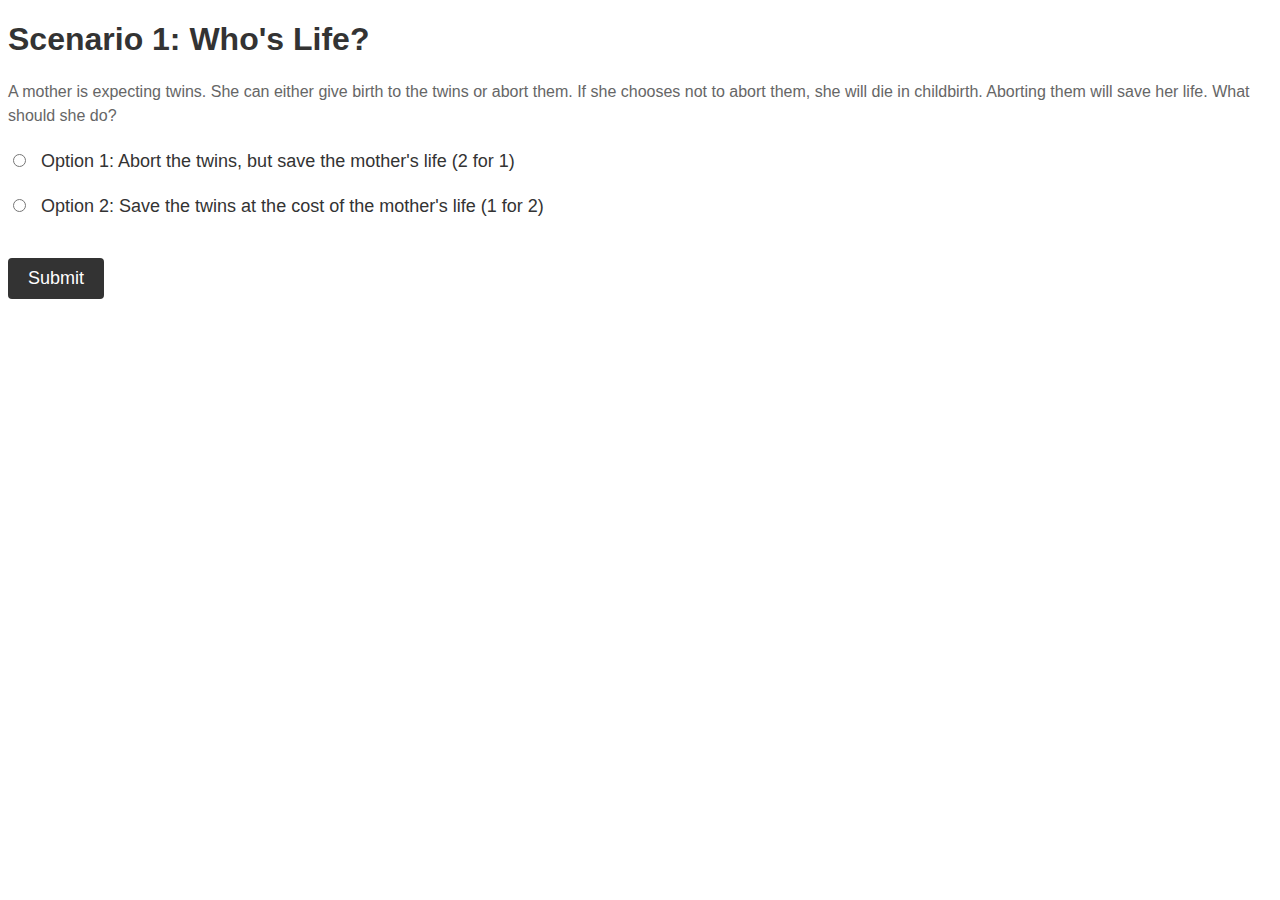
<file: index.html>
<!DOCTYPE html>
<html>
  <head>
    <link rel="stylesheet" href="style.css">
    <title>Philosophical Scenarios</title>
    <script>
      function redirectToPage() {
        var selectedOption = document.querySelector('input[name="answer"]:checked').value;
        if (selectedOption === 'option1') {
          window.location.href = '1.html';
        } else if (selectedOption === 'option2') {
          window.location.href = '2.html';
        } else {
          alert('Please select an option.');
        }
      }
    </script>
  </head>
  <body>
    <h1>Scenario 1: Who's Life?</h1>
    <p>A mother is expecting twins. She can either give birth to the twins or abort them. If she chooses not to abort them, she will die in childbirth. Aborting them will save her life. What should she do?</p>
    <form>
      <label>
        <input type="radio" name="answer" value="option1">
        Option 1: Abort the twins, but save the mother's life (2 for 1)
      </label>
      <br>
      <label>
        <input type="radio" name="answer" value="option2">
        Option 2: Save the twins at the cost of the mother's life (1 for 2)
      </label>
      <br>
      <input type="button" value="Submit" onclick="redirectToPage()">
    </form>
  </body>
</html>
</file>
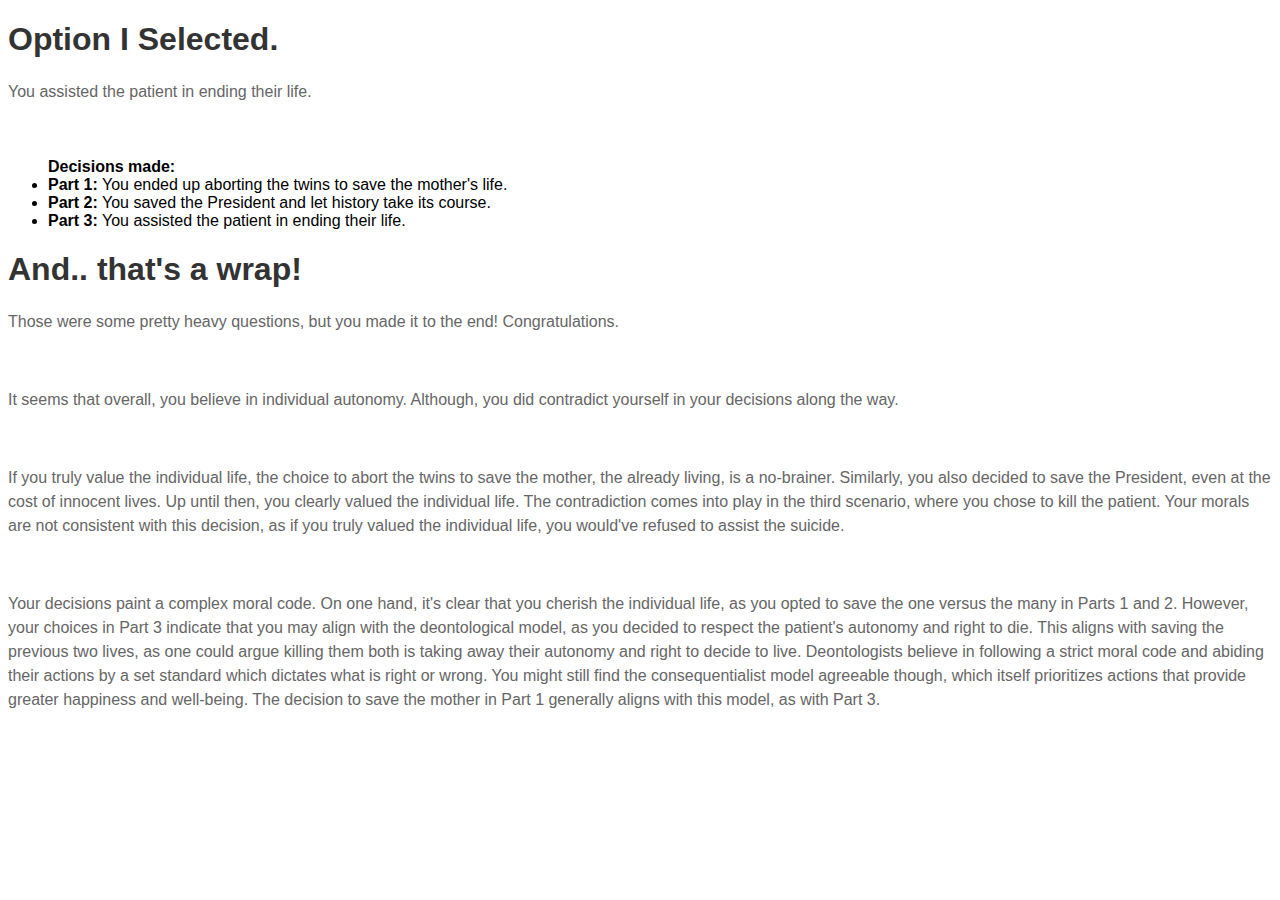
<file: 1-A-I.html>
<!DOCTYPE html>
<html>
  <head>
    <link rel="stylesheet" href="style.css">
    <title>Philosophical Scenarios</title>
    <script>
      function redirectToPage() {
        var selectedOption = document.querySelector('input[name="answer"]:checked').value;
        if (selectedOption === 'option1') {
          window.location.href = '1-B-I.html';
        } else if (selectedOption === 'option2') {
          window.location.href = '1-B-II.html';
        } else {
          alert('Please select an option.');
        }
      }
    </script>
  </head>
  <body>
    <h1>Option I Selected.</h1>
    <p>You assisted the patient in ending their life.</p>
    <br>
    <ul><b>Decisions made:</b>
      <li><b>Part 1:</b> You ended up aborting the twins to save the mother's life.</li>
      <li><b>Part 2:</b> You saved the President and let history take its course.</li>
      <li><b>Part 3:</b> You assisted the patient in ending their life.</li>
    </ul>
    <h1>And.. that's a wrap!</h1>
    <p>Those were some pretty heavy questions, but you made it to the end! Congratulations.</p>
    <br>
    <p>It seems that overall, you believe in individual autonomy. Although, you did contradict yourself in your decisions along the way.</p>
    <br>
    <p>If you truly value the individual life, the choice to abort the twins to save the mother, the already living, is a no-brainer. Similarly, you also decided to save the President, even at the cost of innocent lives. Up until then, you clearly valued the individual life. The contradiction comes into play in the third scenario, where you chose to kill the patient. Your morals are not consistent with this decision, as if you truly valued the individual life, you would've refused to assist the suicide.</p>
    <br>
    <p>Your decisions paint a complex moral code. On one hand, it's clear that you cherish the individual life, as you opted to save the one versus the many in Parts 1 and 2. However, your choices in Part 3 indicate that you may align with the deontological model, as you decided to respect the patient's autonomy and right to die. This aligns with saving the previous two lives, as one could argue killing them both is taking away their autonomy and right to decide to live. Deontologists believe in following a strict moral code and abiding their actions by a set standard which dictates what is right or wrong. You might still find the consequentialist model agreeable though, which itself prioritizes actions that provide greater happiness and well-being. The decision to save the mother in Part 1 generally aligns with this model, as with Part 3.</p>
  </body>
</html>
</file>
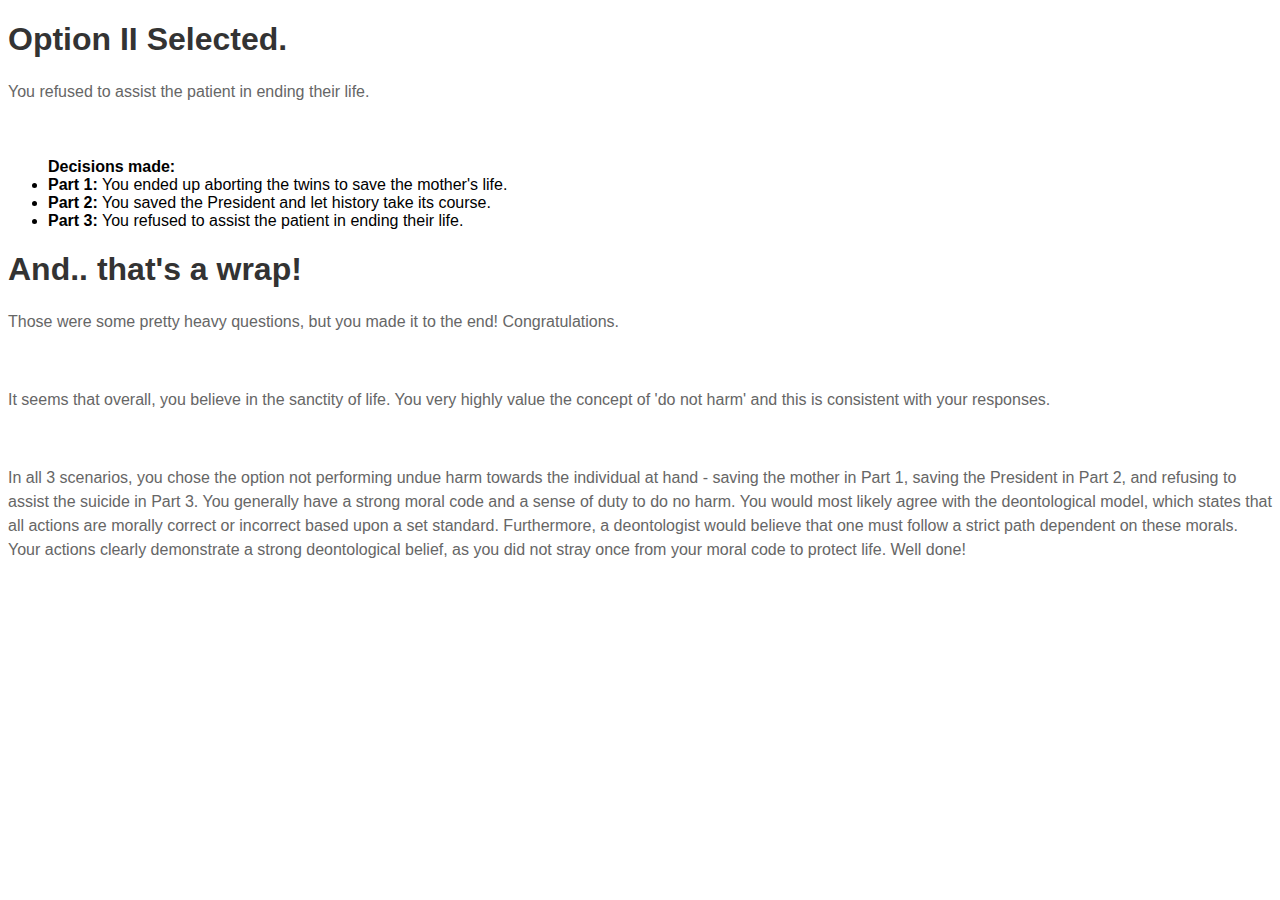
<file: 1-A-II.html>
<!DOCTYPE html>
<html>
  <head>
    <link rel="stylesheet" href="style.css">
    <title>Philosophical Scenarios</title>
    <script>
      function redirectToPage() {
        var selectedOption = document.querySelector('input[name="answer"]:checked').value;
        if (selectedOption === 'option1') {
          window.location.href = '1-B-I.html';
        } else if (selectedOption === 'option2') {
          window.location.href = '1-B-II.html';
        } else {
          alert('Please select an option.');
        }
      }
    </script>
  </head>
  <body>
    <h1>Option II Selected.</h1>
    <p>You refused to assist the patient in ending their life.</p>
    <br>
    <ul><b>Decisions made:</b>
      <li><b>Part 1:</b> You ended up aborting the twins to save the mother's life.</li>
      <li><b>Part 2:</b> You saved the President and let history take its course.</li>
      <li><b>Part 3:</b> You refused to assist the patient in ending their life.</li>
    </ul>
    <h1>And.. that's a wrap!</h1>
    <p>Those were some pretty heavy questions, but you made it to the end! Congratulations.</p>
    <br>
    <p>It seems that overall, you believe in the sanctity of life. You very highly value the concept of 'do not harm' and this is consistent with your responses.</p>
    <br>
    <p>In all 3 scenarios, you chose the option not performing undue harm towards the individual at hand - saving the mother in Part 1, saving the President in Part 2, and refusing to assist the suicide in Part 3. You generally have a strong moral code and a sense of duty to do no harm. You would most likely agree with the deontological model, which states that all actions are morally correct or incorrect based upon a set standard. Furthermore, a deontologist would believe that one must follow a strict path dependent on these morals. Your actions clearly demonstrate a strong deontological belief, as you did not stray once from your moral code to protect life. Well done!</p>
  </body>
</html>
</file>
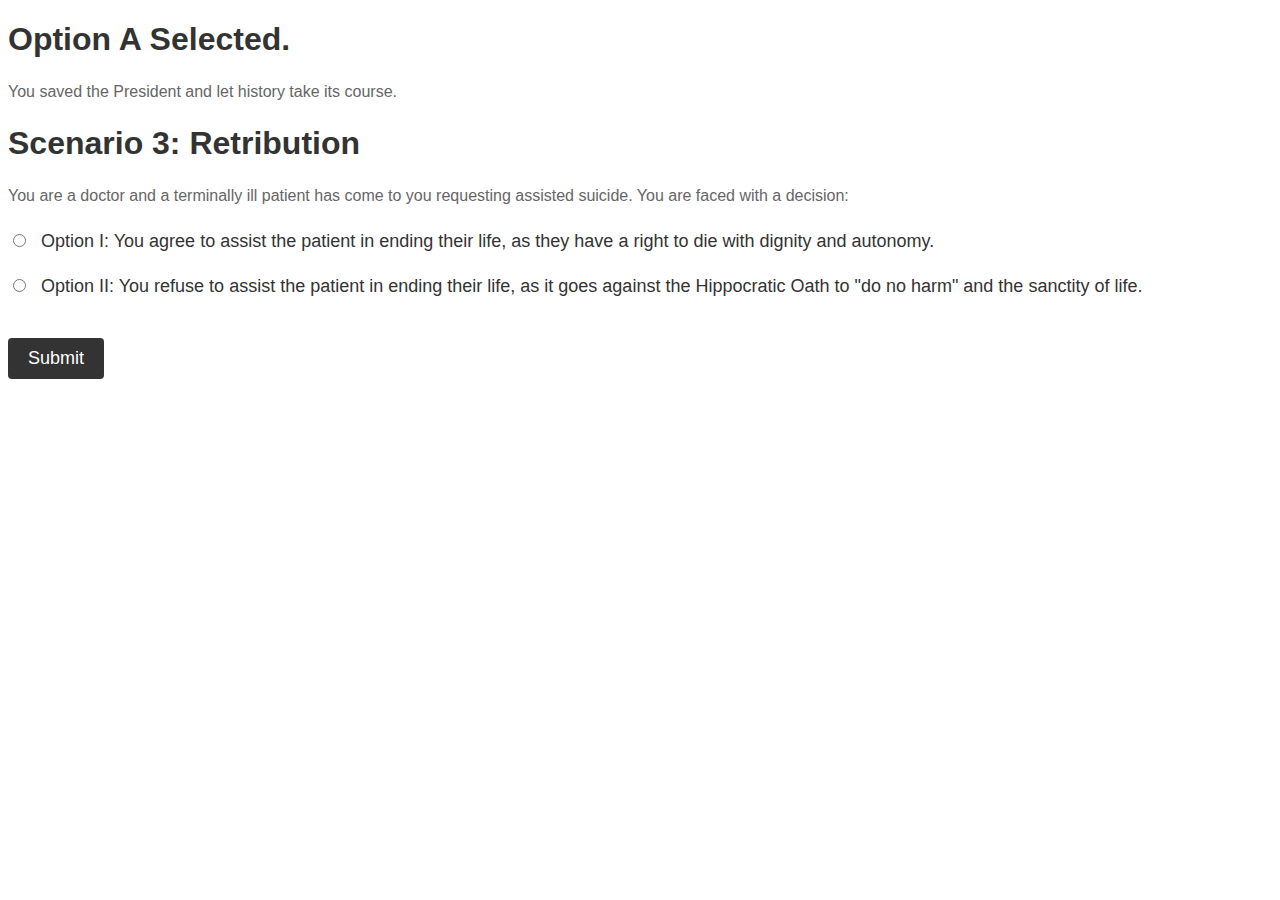
<file: 1-A.html>
<!DOCTYPE html>
<html>
  <head>
    <link rel="stylesheet" href="style.css">
    <title>Philosophical Scenarios</title>
    <script>
      function redirectToPage() {
        var selectedOption = document.querySelector('input[name="answer"]:checked').value;
        if (selectedOption === 'option1') {
          window.location.href = '1-A-I.html';
        } else if (selectedOption === 'option2') {
          window.location.href = '1-A-II.html';
        } else {
          alert('Please select an option.');
        }
      }
    </script>
  </head>
  <body>
    <h1>Option A Selected.</h1>
    <p>You saved the President and let history take its course.</p>
    <h1>Scenario 3: Retribution</h1>
    <p>You are a doctor and a terminally ill patient has come to you requesting assisted suicide. You are faced with a decision:</p>
    <form>
      <label>
        <input type="radio" name="answer" value="option1">
        Option I: You agree to assist the patient in ending their life, as they have a right to die with dignity and autonomy.
      </label>
      <br>
      <label>
        <input type="radio" name="answer" value="option2">
        Option II: You refuse to assist the patient in ending their life, as it goes against the Hippocratic Oath to "do no harm" and the sanctity of life.
      </label>
      <br>
      <input type="button" value="Submit" onclick="redirectToPage()">
    </form>
  </body>
</html>
</file>
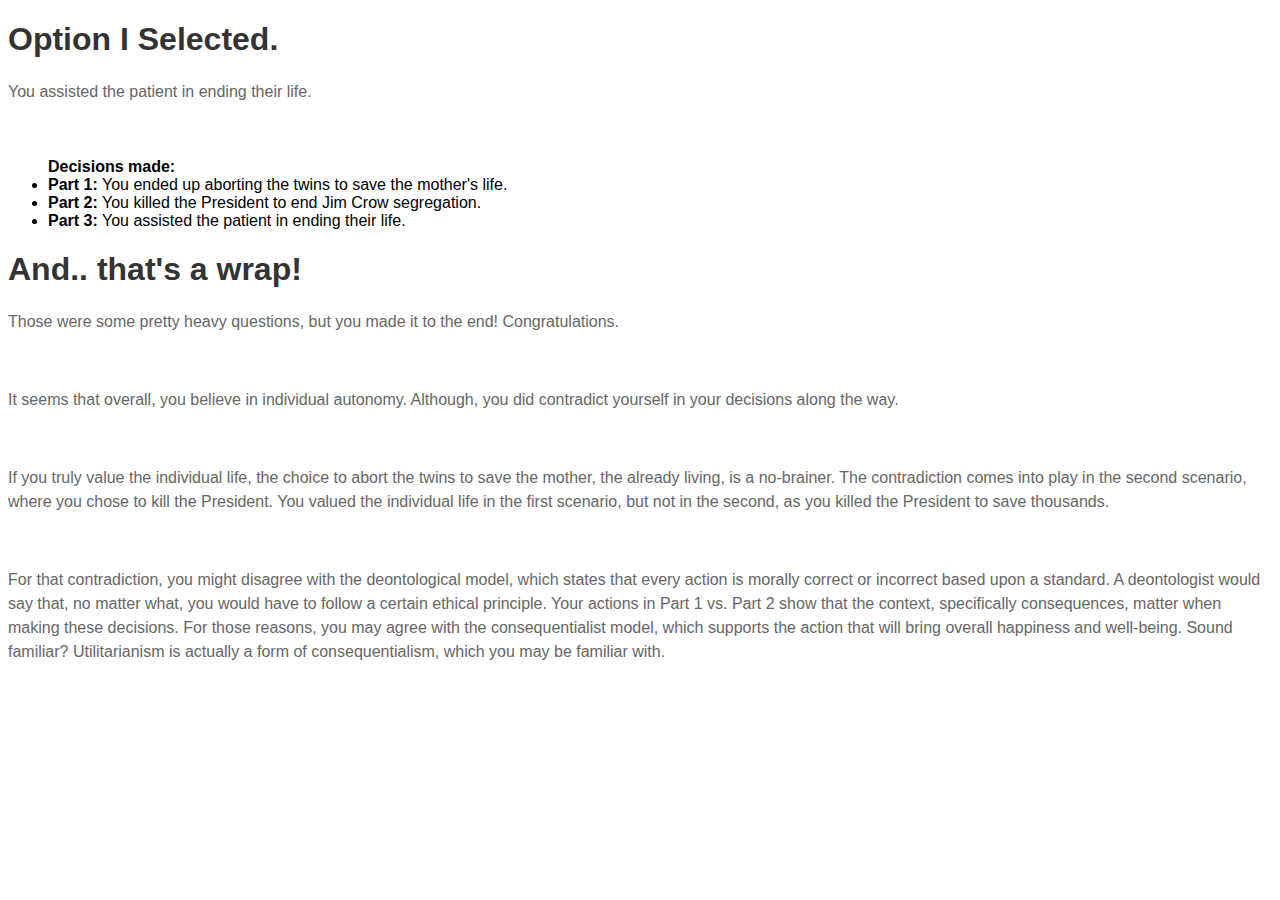
<file: 1-B-I.html>
<!DOCTYPE html>
<html>
  <head>
    <link rel="stylesheet" href="style.css">
    <title>Philosophical Scenarios</title>
    <script>
      function redirectToPage() {
        var selectedOption = document.querySelector('input[name="answer"]:checked').value;
        if (selectedOption === 'option1') {
          window.location.href = '1-B-I.html';
        } else if (selectedOption === 'option2') {
          window.location.href = '1-B-II.html';
        } else {
          alert('Please select an option.');
        }
      }
    </script>
  </head>
  <body>
    <h1>Option I Selected.</h1>
    <p>You assisted the patient in ending their life.</p>
    <br>
    <ul><b>Decisions made:</b>
      <li><b>Part 1:</b> You ended up aborting the twins to save the mother's life.</li>
      <li><b>Part 2:</b> You killed the President to end Jim Crow segregation.</li>
      <li><b>Part 3:</b> You assisted the patient in ending their life.</li>
    </ul>
    <h1>And.. that's a wrap!</h1>
    <p>Those were some pretty heavy questions, but you made it to the end! Congratulations.</p>
    <br>
    <p>It seems that overall, you believe in individual autonomy. Although, you did contradict yourself in your decisions along the way.</p>
    <br>
    <p>If you truly value the individual life, the choice to abort the twins to save the mother, the already living, is a no-brainer. The contradiction comes into play in the second scenario, where you chose to kill the President. You valued the individual life in the first scenario, but not in the second, as you killed the President to save thousands.</p>
    <br>
    <p>For that contradiction, you might disagree with the deontological model, which states that every action is morally correct or incorrect based upon a standard. A deontologist would say that, no matter what, you would have to follow a certain ethical principle. Your actions in Part 1 vs. Part 2 show that the context, specifically consequences, matter when making these decisions. For those reasons, you may agree with the consequentialist model, which supports the action that will bring overall happiness and well-being. Sound familiar? Utilitarianism is actually a form of consequentialism, which you may be familiar with.</p>
    <br>
  </body>
</html>
</file>
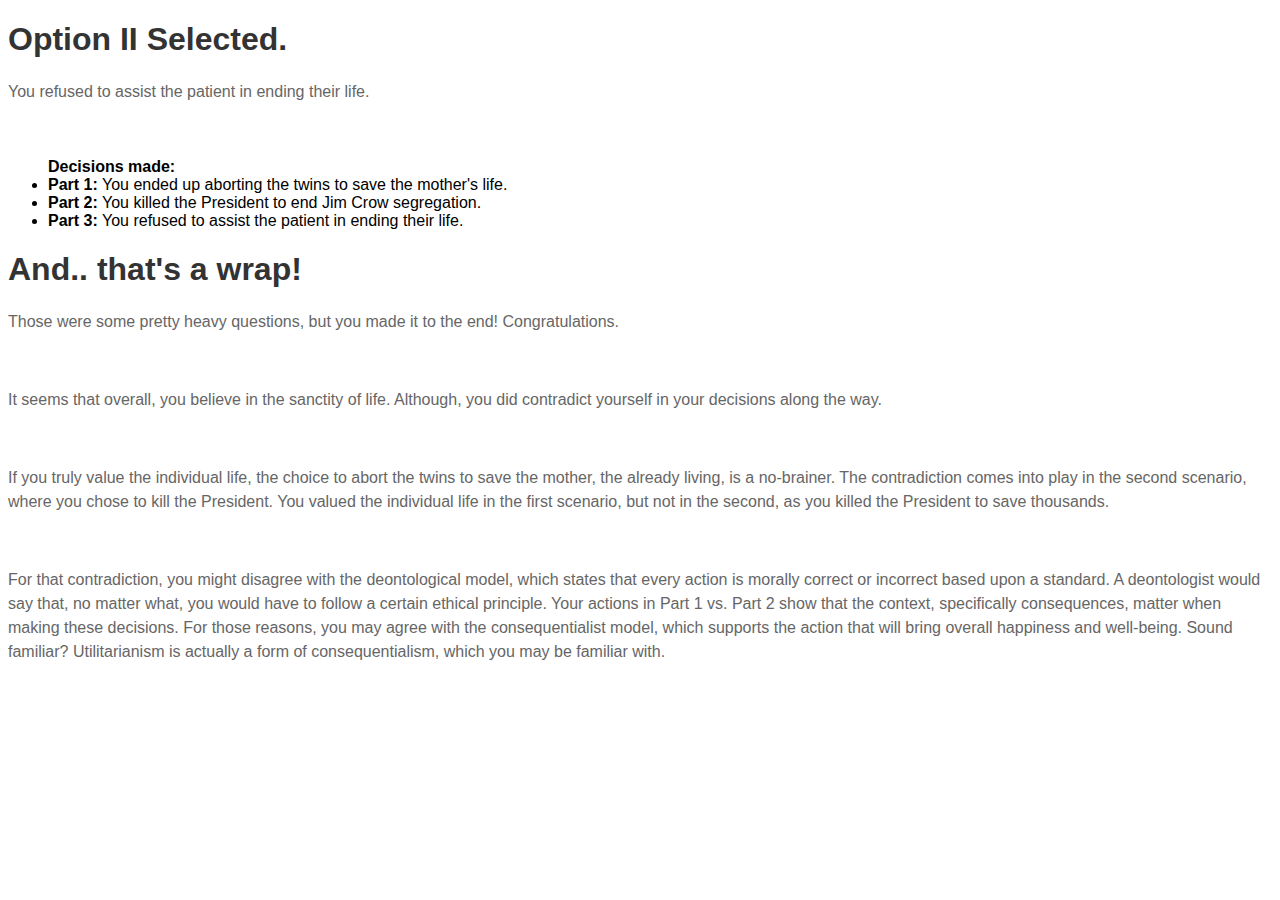
<file: 1-B-II.html>
<!DOCTYPE html>
<html>
  <head>
    <link rel="stylesheet" href="style.css">
    <title>Philosophical Scenarios</title>
    <script>
      function redirectToPage() {
        var selectedOption = document.querySelector('input[name="answer"]:checked').value;
        if (selectedOption === 'option1') {
          window.location.href = '1-B-I.html';
        } else if (selectedOption === 'option2') {
          window.location.href = '1-B-II.html';
        } else {
          alert('Please select an option.');
        }
      }
    </script>
  </head>
  <body>
    <h1>Option II Selected.</h1>
    <p>You refused to assist the patient in ending their life.</p>
    <br>
    <ul><b>Decisions made:</b>
      <li><b>Part 1:</b> You ended up aborting the twins to save the mother's life.</li>
      <li><b>Part 2:</b> You killed the President to end Jim Crow segregation.</li>
      <li><b>Part 3:</b> You refused to assist the patient in ending their life.</li>
    </ul>
    <h1>And.. that's a wrap!</h1>
    <p>Those were some pretty heavy questions, but you made it to the end! Congratulations.</p>
    <br>
    <p>It seems that overall, you believe in the sanctity of life. Although, you did contradict yourself in your decisions along the way.</p>
    <br>
    <p>If you truly value the individual life, the choice to abort the twins to save the mother, the already living, is a no-brainer. The contradiction comes into play in the second scenario, where you chose to kill the President. You valued the individual life in the first scenario, but not in the second, as you killed the President to save thousands.</p>
    <br>
    <p>For that contradiction, you might disagree with the deontological model, which states that every action is morally correct or incorrect based upon a standard. A deontologist would say that, no matter what, you would have to follow a certain ethical principle. Your actions in Part 1 vs. Part 2 show that the context, specifically consequences, matter when making these decisions. For those reasons, you may agree with the consequentialist model, which supports the action that will bring overall happiness and well-being. Sound familiar? Utilitarianism is actually a form of consequentialism, which you may be familiar with.</p>
    <br>
  </body>
</html>
</file>
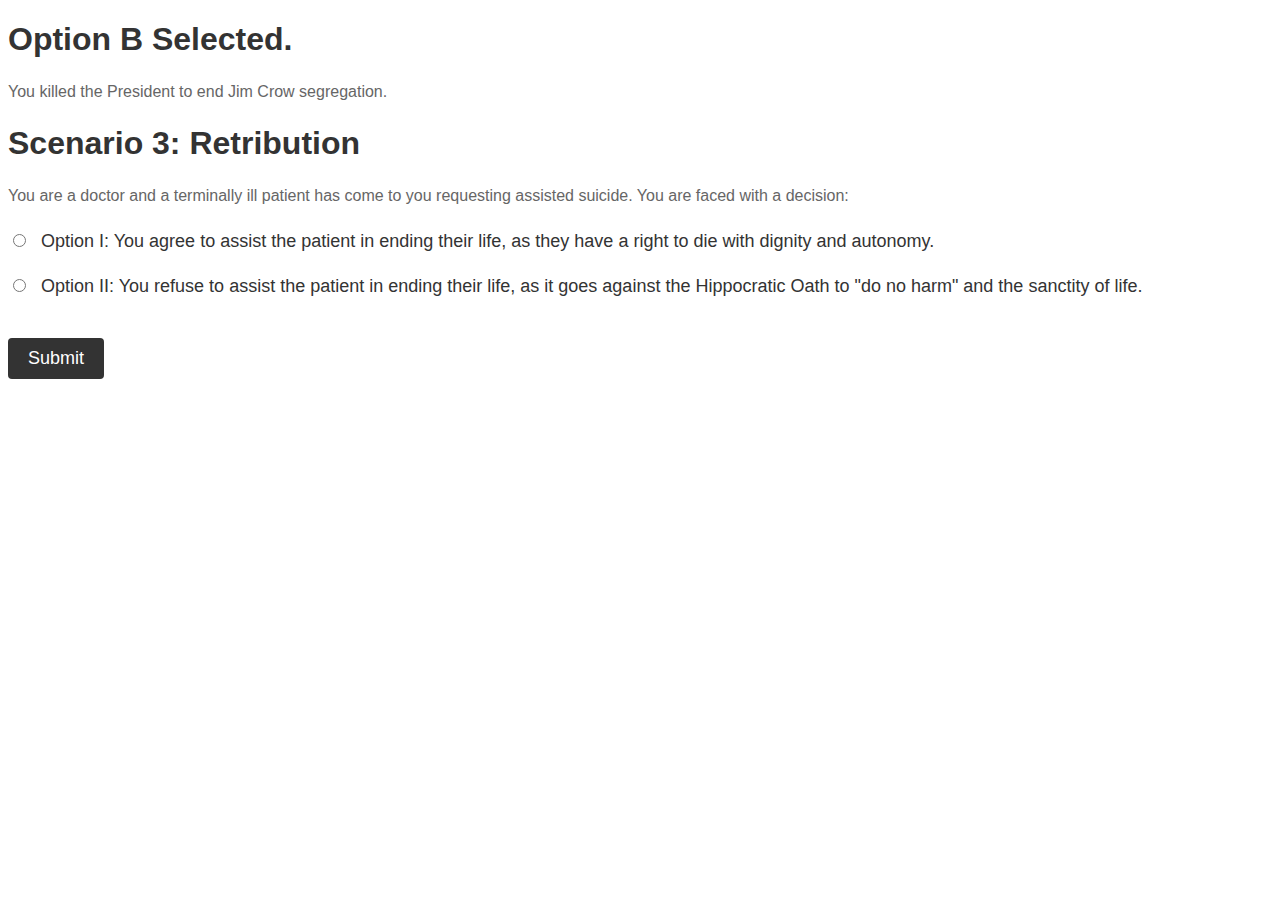
<file: 1-B.html>
<!DOCTYPE html>
<html>
  <head>
    <link rel="stylesheet" href="style.css">
    <title>Philosophical Scenarios</title>
    <script>
      function redirectToPage() {
        var selectedOption = document.querySelector('input[name="answer"]:checked').value;
        if (selectedOption === 'option1') {
          window.location.href = '1-B-I.html';
        } else if (selectedOption === 'option2') {
          window.location.href = '1-B-II.html';
        } else {
          alert('Please select an option.');
        }
      }
    </script>
  </head>
  <body>
    <h1>Option B Selected.</h1>
    <p>You killed the President to end Jim Crow segregation.</p>
    <h1>Scenario 3: Retribution</h1>
    <p>You are a doctor and a terminally ill patient has come to you requesting assisted suicide. You are faced with a decision:</p>
    <form>
      <label>
        <input type="radio" name="answer" value="option1">
        Option I: You agree to assist the patient in ending their life, as they have a right to die with dignity and autonomy.
      </label>
      <br>
      <label>
        <input type="radio" name="answer" value="option2">
        Option II: You refuse to assist the patient in ending their life, as it goes against the Hippocratic Oath to "do no harm" and the sanctity of life.
      </label>
      <br>
      <input type="button" value="Submit" onclick="redirectToPage()">
    </form>
  </body>
</html>
</file>
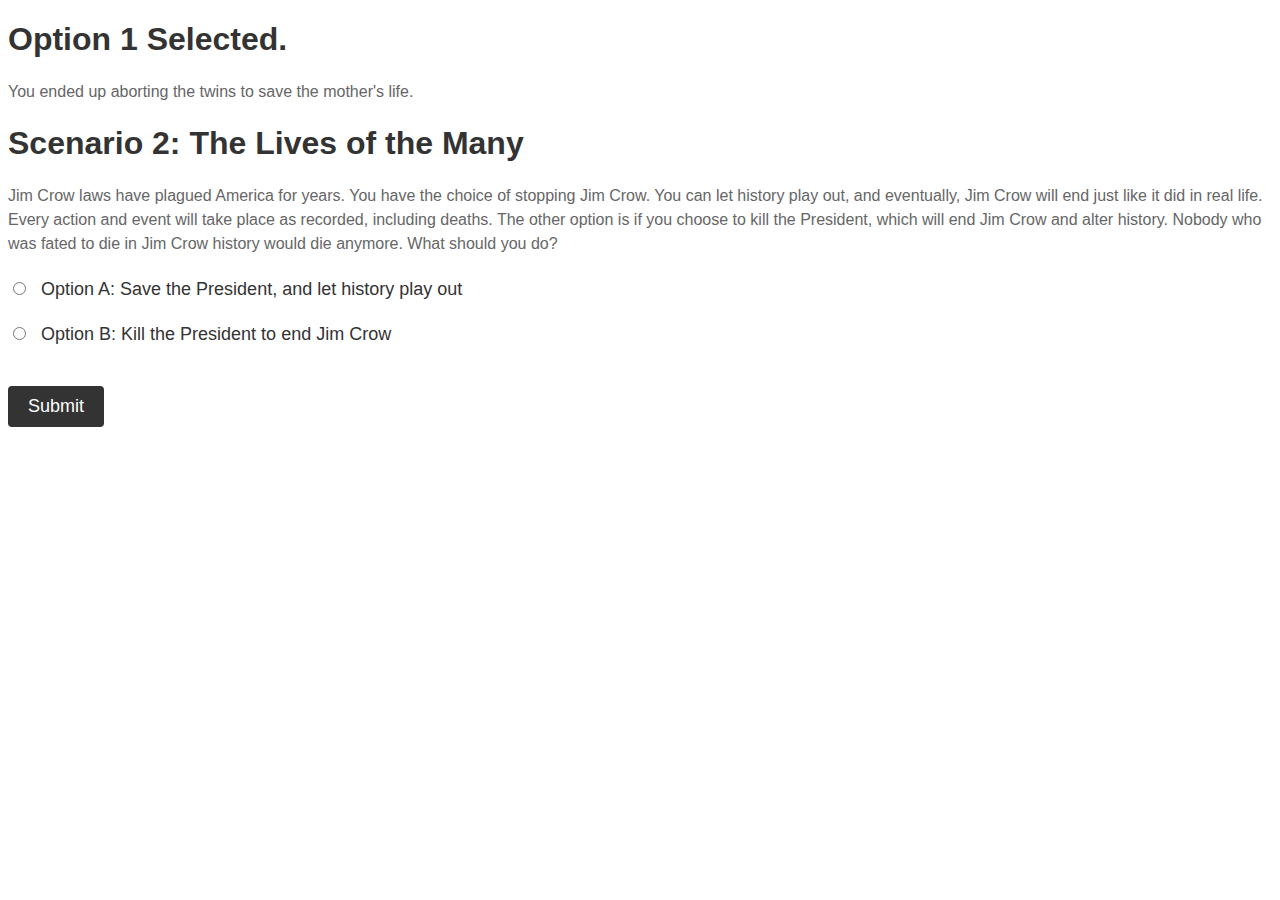
<file: 1.html>
<!DOCTYPE html>
<html>
  <head>
    <link rel="stylesheet" href="style.css">
    <title>Philosophical Scenarios</title>
    <script>
      function redirectToPage() {
        var selectedOption = document.querySelector('input[name="answer"]:checked').value;
        if (selectedOption === 'option1') {
          window.location.href = '1-A.html';
        } else if (selectedOption === 'option2') {
          window.location.href = '1-B.html';
        } else {
          alert('Please select an option.');
        }
      }
    </script>
  </head>
  <body>
    <h1>Option 1 Selected.</h1>
    <p>You ended up aborting the twins to save the mother's life.</p>
    <h1>Scenario 2: The Lives of the Many</h1>
    <p>Jim Crow laws have plagued America for years. You have the choice of stopping Jim Crow. You can let history play out, and eventually, Jim Crow will end just like it did in real life. Every action and event will take place as recorded, including deaths. The other option is if you choose to kill the President, which will end Jim Crow and alter history. Nobody who was fated to die in Jim Crow history would die anymore. What should you do?</p>
    <form>
      <label>
        <input type="radio" name="answer" value="option1">
        Option A: Save the President, and let history play out
      </label>
      <br>
      <label>
        <input type="radio" name="answer" value="option2">
        Option B: Kill the President to end Jim Crow 
      </label>
      <br>
      <input type="button" value="Submit" onclick="redirectToPage()">
    </form>
  </body>
</html>
</file>
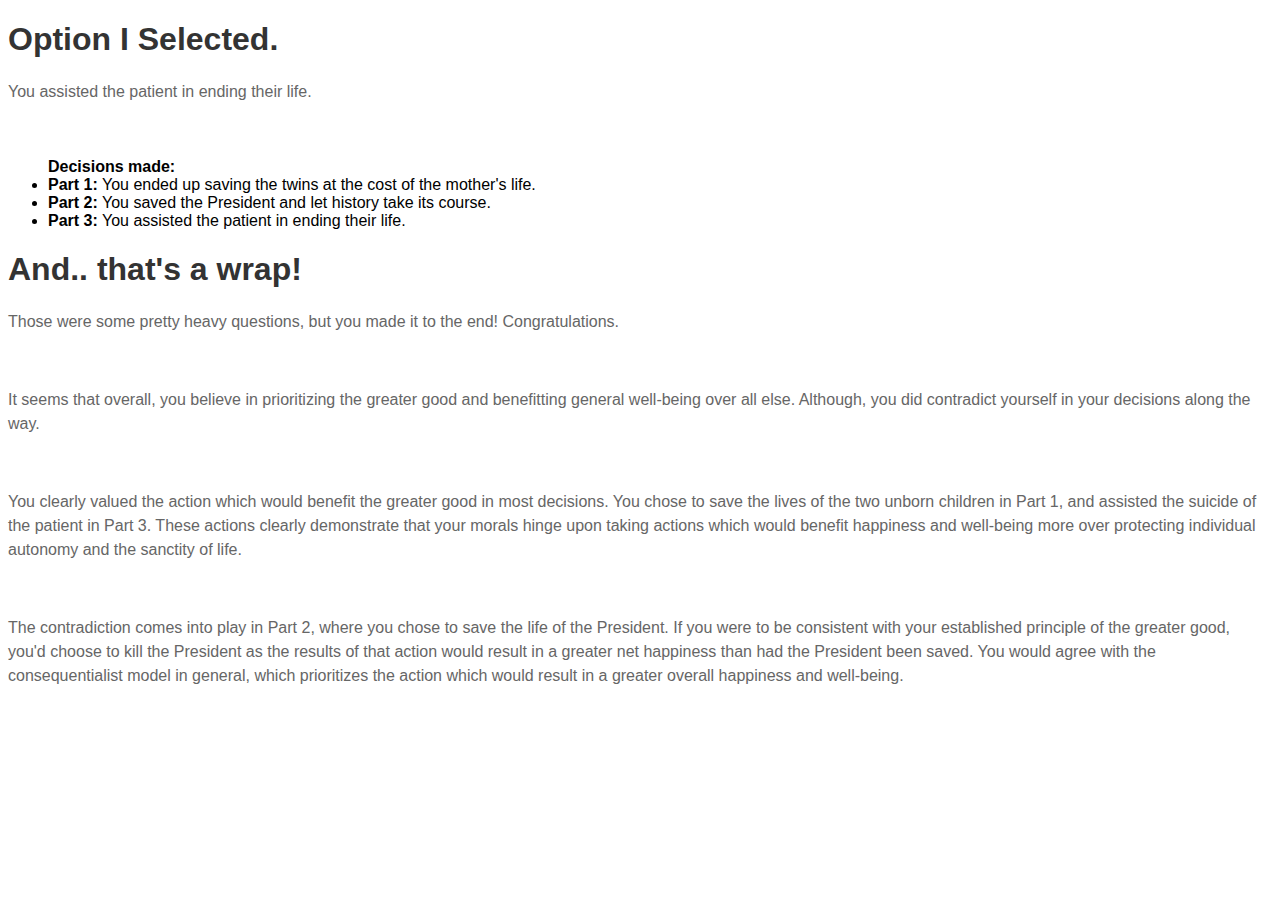
<file: 2-A-I.html>
<!DOCTYPE html>
<html>
  <head>
    <link rel="stylesheet" href="style.css">
    <title>Philosophical Scenarios</title>
    <script>
      function redirectToPage() {
        var selectedOption = document.querySelector('input[name="answer"]:checked').value;
        if (selectedOption === 'option1') {
          window.location.href = '1-B-I.html';
        } else if (selectedOption === 'option2') {
          window.location.href = '1-B-II.html';
        } else {
          alert('Please select an option.');
        }
      }
    </script>
  </head>
  <body>
    <h1>Option I Selected.</h1>
    <p>You assisted the patient in ending their life.</p>
    <br>
    <ul><b>Decisions made:</b>
      <li><b>Part 1:</b> You ended up saving the twins at the cost of the mother's life.</li>
      <li><b>Part 2:</b> You saved the President and let history take its course.</li>
      <li><b>Part 3:</b> You assisted the patient in ending their life.</li>
    </ul>
    <h1>And.. that's a wrap!</h1>
    <p>Those were some pretty heavy questions, but you made it to the end! Congratulations.</p>
    <br>
    <p>It seems that overall, you believe in prioritizing the greater good and benefitting general well-being over all else. Although, you did contradict yourself in your decisions along the way.</p>
    <br>
    <p>You clearly valued the action which would benefit the greater good in most decisions. You chose to save the lives of the two unborn children in Part 1, and assisted the suicide of the patient in Part 3. These actions clearly demonstrate that your morals hinge upon taking actions which would benefit happiness and well-being more over protecting individual autonomy and the sanctity of life.</p>
    <br>
    <p>The contradiction comes into play in Part 2, where you chose to save the life of the President. If you were to be consistent with your established principle of the greater good, you'd choose to kill the President as the results of that action would result in a greater net happiness than had the President been saved. You would agree with the consequentialist model in general, which prioritizes the action which would result in a greater overall happiness and well-being.</p>
  </body>
</html>
</file>
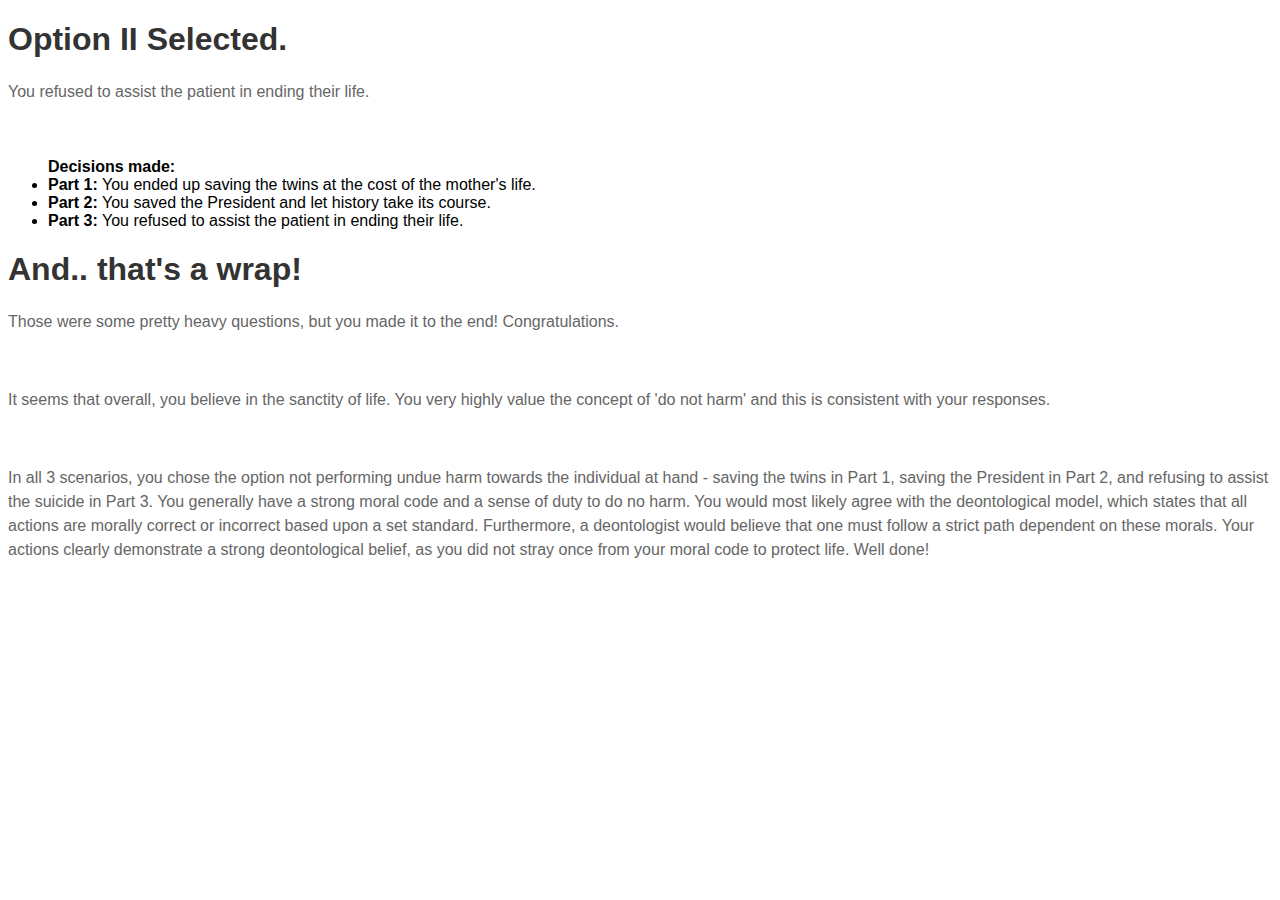
<file: 2-A-II.html>
<!DOCTYPE html>
<html>
  <head>
    <link rel="stylesheet" href="style.css">
    <title>Philosophical Scenarios</title>
    <script>
      function redirectToPage() {
        var selectedOption = document.querySelector('input[name="answer"]:checked').value;
        if (selectedOption === 'option1') {
          window.location.href = '1-B-I.html';
        } else if (selectedOption === 'option2') {
          window.location.href = '1-B-II.html';
        } else {
          alert('Please select an option.');
        }
      }
    </script>
  </head>
  <body>
    <h1>Option II Selected.</h1>
    <p>You refused to assist the patient in ending their life.</p>
    <br>
    <ul><b>Decisions made:</b>
      <li><b>Part 1:</b> You ended up saving the twins at the cost of the mother's life.</li>
      <li><b>Part 2:</b> You saved the President and let history take its course.</li>
      <li><b>Part 3:</b> You refused to assist the patient in ending their life.</li>
    </ul>
    <h1>And.. that's a wrap!</h1>
    <p>Those were some pretty heavy questions, but you made it to the end! Congratulations.</p>
    <br>
    <p>It seems that overall, you believe in the sanctity of life. You very highly value the concept of 'do not harm' and this is consistent with your responses.</p>
    <br>
    <p>In all 3 scenarios, you chose the option not performing undue harm towards the individual at hand - saving the twins in Part 1, saving the President in Part 2, and refusing to assist the suicide in Part 3. You generally have a strong moral code and a sense of duty to do no harm. You would most likely agree with the deontological model, which states that all actions are morally correct or incorrect based upon a set standard. Furthermore, a deontologist would believe that one must follow a strict path dependent on these morals. Your actions clearly demonstrate a strong deontological belief, as you did not stray once from your moral code to protect life. Well done!</p>
  </body>
</html>
</file>
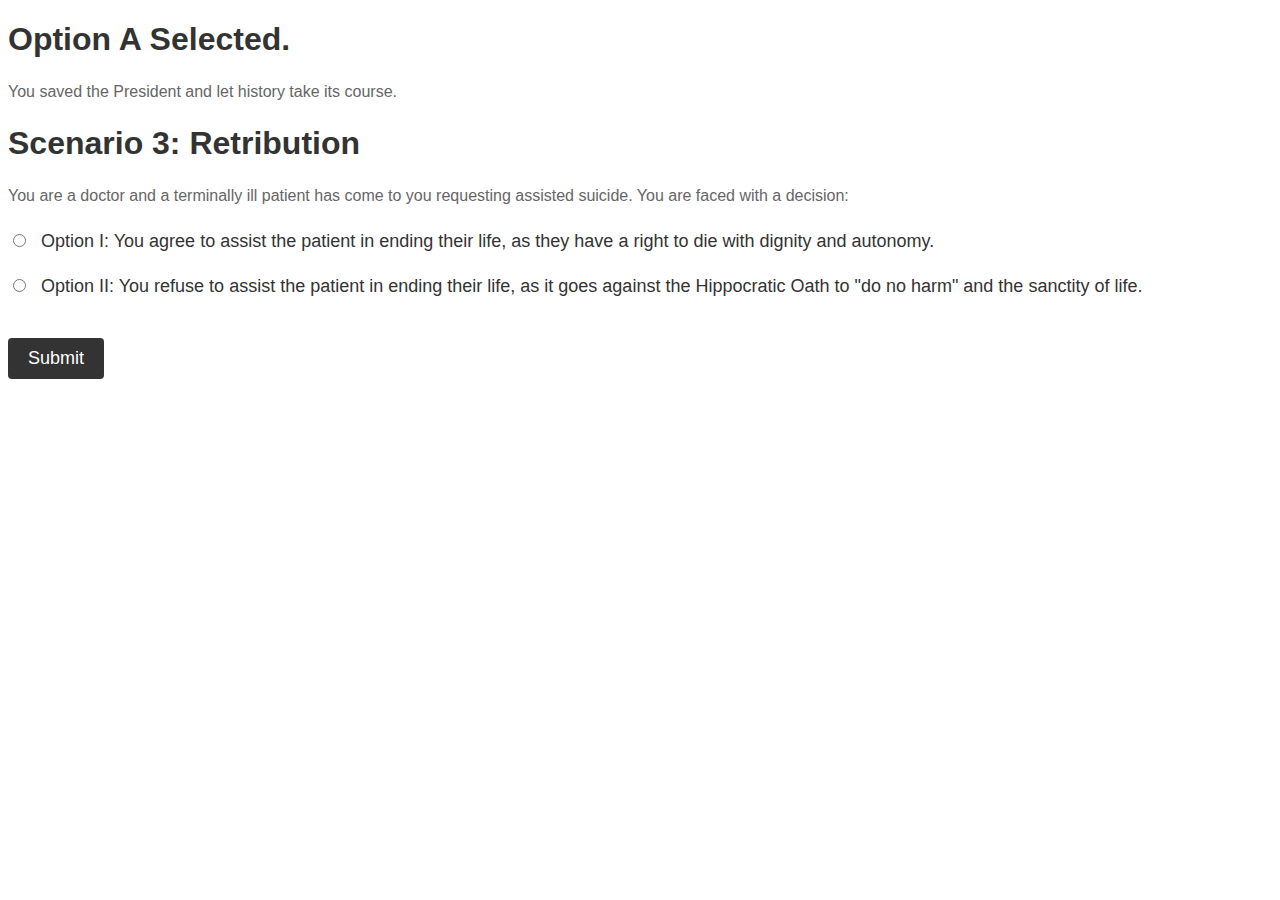
<file: 2-A.html>
<!DOCTYPE html>
<html>
  <head>
    <link rel="stylesheet" href="style.css">
    <title>Philosophical Scenarios</title>
    <script>
      function redirectToPage() {
        var selectedOption = document.querySelector('input[name="answer"]:checked').value;
        if (selectedOption === 'option1') {
          window.location.href = '2-A-I.html';
        } else if (selectedOption === 'option2') {
          window.location.href = '2-A-II.html';
        } else {
          alert('Please select an option.');
        }
      }
    </script>
  </head>
  <body>
    <h1>Option A Selected.</h1>
    <p>You saved the President and let history take its course.</p>
    <h1>Scenario 3: Retribution</h1>
    <p>You are a doctor and a terminally ill patient has come to you requesting assisted suicide. You are faced with a decision:</p>
    <form>
      <label>
        <input type="radio" name="answer" value="option1">
        Option I: You agree to assist the patient in ending their life, as they have a right to die with dignity and autonomy.
      </label>
      <br>
      <label>
        <input type="radio" name="answer" value="option2">
        Option II: You refuse to assist the patient in ending their life, as it goes against the Hippocratic Oath to "do no harm" and the sanctity of life.
      </label>
      <br>
      <input type="button" value="Submit" onclick="redirectToPage()">
    </form>
  </body>
</html>
</file>
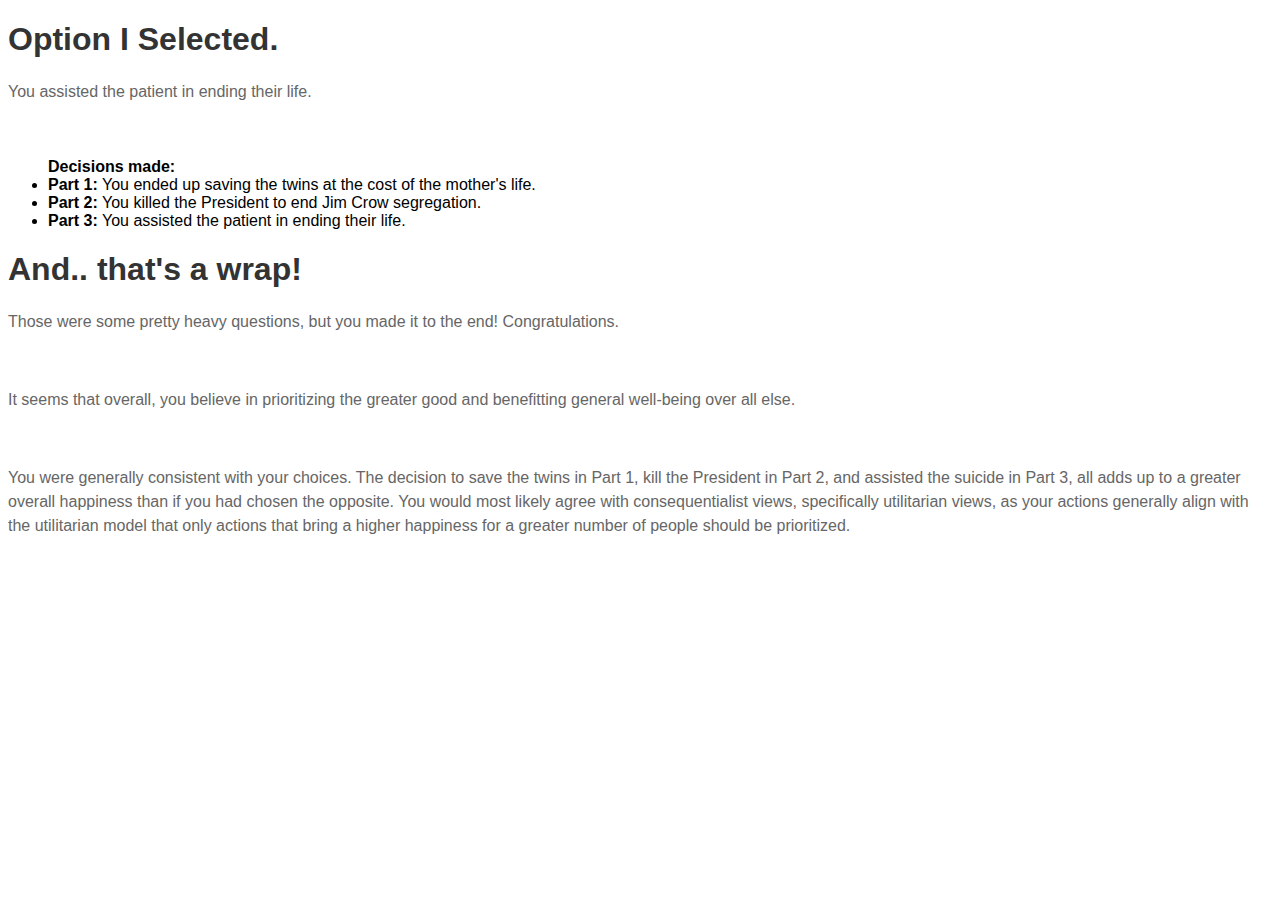
<file: 2-B-I.html>
<!DOCTYPE html>
<html>
  <head>
    <link rel="stylesheet" href="style.css">
    <title>Philosophical Scenarios</title>
    <script>
      function redirectToPage() {
        var selectedOption = document.querySelector('input[name="answer"]:checked').value;
        if (selectedOption === 'option1') {
          window.location.href = '1-B-I.html';
        } else if (selectedOption === 'option2') {
          window.location.href = '1-B-II.html';
        } else {
          alert('Please select an option.');
        }
      }
    </script>
  </head>
  <body>
    <h1>Option I Selected.</h1>
    <p>You assisted the patient in ending their life.</p>
    <br>
    <ul><b>Decisions made:</b>
      <li><b>Part 1:</b> You ended up saving the twins at the cost of the mother's life.</li>
      <li><b>Part 2:</b> You killed the President to end Jim Crow segregation.</li>
      <li><b>Part 3:</b> You assisted the patient in ending their life.</li>
    </ul>
    <h1>And.. that's a wrap!</h1>
    <p>Those were some pretty heavy questions, but you made it to the end! Congratulations.</p>
    <br>
    <p>It seems that overall, you believe in prioritizing the greater good and benefitting general well-being over all else.</p>
    <br>
    <p>You were generally consistent with your choices. The decision to save the twins in Part 1, kill the President in Part 2, and assisted the suicide in Part 3, all adds up to a greater overall happiness than if you had chosen the opposite. You would most likely agree with consequentialist views, specifically utilitarian views, as your actions generally align with the utilitarian model that only actions that bring a higher happiness for a greater number of people should be prioritized.</p>
    <br>
  </body>
</html>
</file>
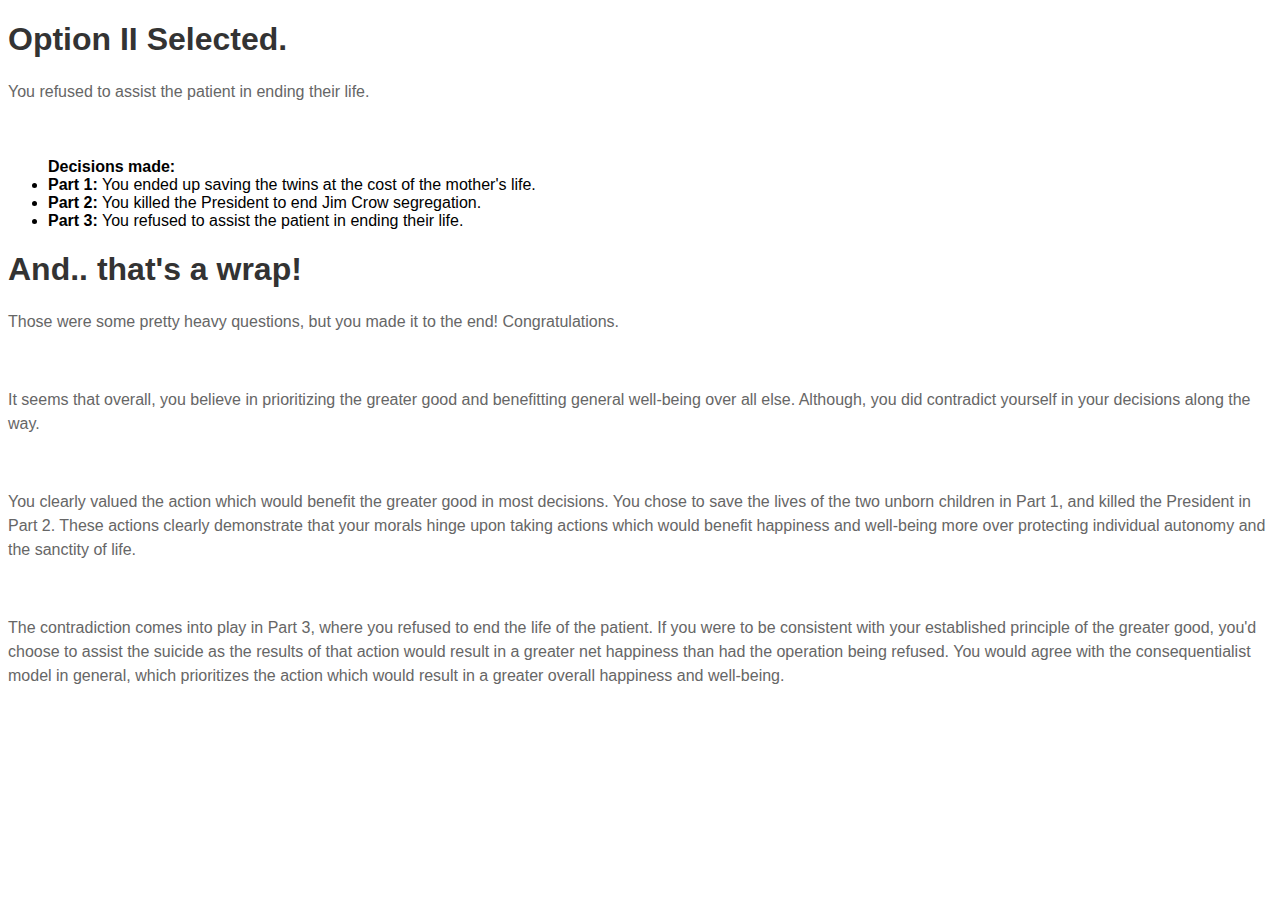
<file: 2-B-II.html>
<!DOCTYPE html>
<html>
  <head>
    <link rel="stylesheet" href="style.css">
    <title>Philosophical Scenarios</title>
    <script>
      function redirectToPage() {
        var selectedOption = document.querySelector('input[name="answer"]:checked').value;
        if (selectedOption === 'option1') {
          window.location.href = '1-B-I.html';
        } else if (selectedOption === 'option2') {
          window.location.href = '1-B-II.html';
        } else {
          alert('Please select an option.');
        }
      }
    </script>
  </head>
  <body>
    <h1>Option II Selected.</h1>
    <p>You refused to assist the patient in ending their life.</p>
    <br>
    <ul><b>Decisions made:</b>
      <li><b>Part 1:</b> You ended up saving the twins at the cost of the mother's life.</li>
      <li><b>Part 2:</b> You killed the President to end Jim Crow segregation.</li>
      <li><b>Part 3:</b> You refused to assist the patient in ending their life.</li>
    </ul>
    <h1>And.. that's a wrap!</h1>
    <p>Those were some pretty heavy questions, but you made it to the end! Congratulations.</p>
    <br>
    <p>It seems that overall, you believe in prioritizing the greater good and benefitting general well-being over all else. Although, you did contradict yourself in your decisions along the way.</p>
    <br>
    <p>You clearly valued the action which would benefit the greater good in most decisions. You chose to save the lives of the two unborn children in Part 1, and killed the President in Part 2. These actions clearly demonstrate that your morals hinge upon taking actions which would benefit happiness and well-being more over protecting individual autonomy and the sanctity of life.</p>
    <br>
    <p>The contradiction comes into play in Part 3, where you refused to end the life of the patient. If you were to be consistent with your established principle of the greater good, you'd choose to assist the suicide as the results of that action would result in a greater net happiness than had the operation being refused. You would agree with the consequentialist model in general, which prioritizes the action which would result in a greater overall happiness and well-being.</p>
    <br>
  </body>
</html>
</file>
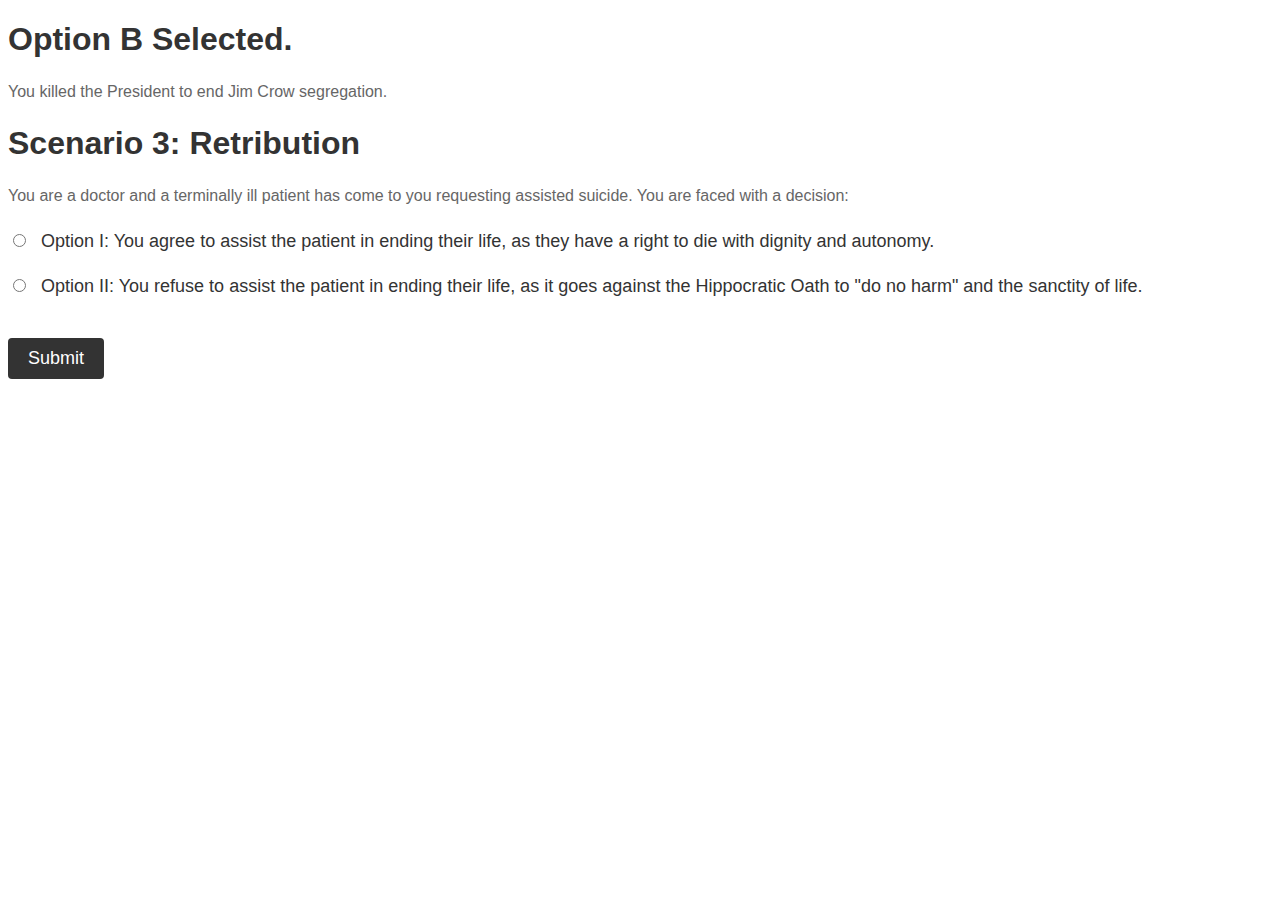
<file: 2-B.html>
<!DOCTYPE html>
<html>
  <head>
    <link rel="stylesheet" href="style.css">
    <title>Philosophical Scenarios</title>
    <script>
      function redirectToPage() {
        var selectedOption = document.querySelector('input[name="answer"]:checked').value;
        if (selectedOption === 'option1') {
          window.location.href = '2-B-I.html';
        } else if (selectedOption === 'option2') {
          window.location.href = '2-B-II.html';
        } else {
          alert('Please select an option.');
        }
      }
    </script>
  </head>
  <body>
    <h1>Option B Selected.</h1>
    <p>You killed the President to end Jim Crow segregation.</p>
    <h1>Scenario 3: Retribution</h1>
    <p>You are a doctor and a terminally ill patient has come to you requesting assisted suicide. You are faced with a decision:</p>
    <form>
      <label>
        <input type="radio" name="answer" value="option1">
        Option I: You agree to assist the patient in ending their life, as they have a right to die with dignity and autonomy.
      </label>
      <br>
      <label>
        <input type="radio" name="answer" value="option2">
        Option II: You refuse to assist the patient in ending their life, as it goes against the Hippocratic Oath to "do no harm" and the sanctity of life.
      </label>
      <br>
      <input type="button" value="Submit" onclick="redirectToPage()">
    </form>
  </body>
</html>
</file>
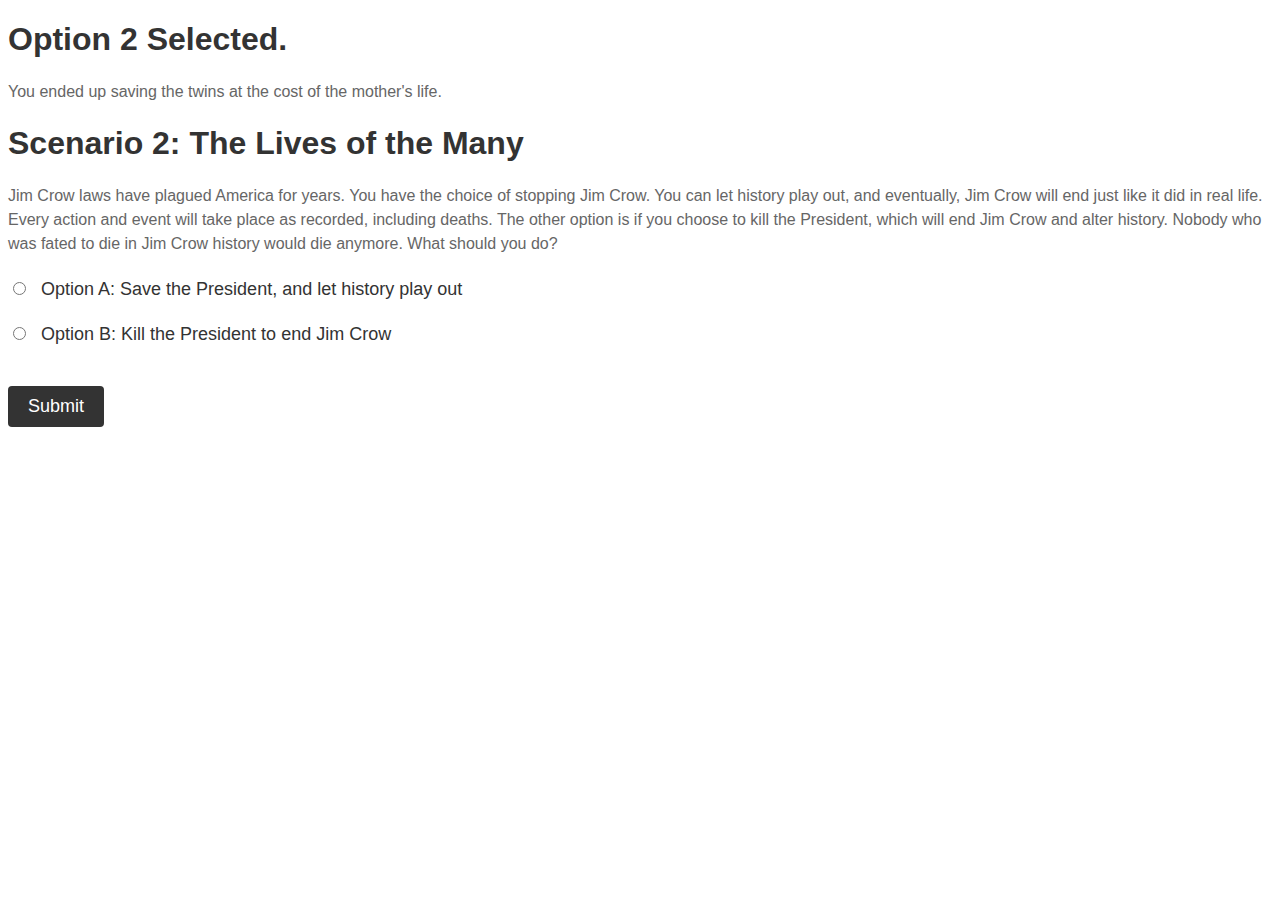
<file: 2.html>
<!DOCTYPE html>
<html>
  <head>
    <link rel="stylesheet" href="style.css">
    <title>Philosophical Scenarios</title>
    <script>
      function redirectToPage() {
        var selectedOption = document.querySelector('input[name="answer"]:checked').value;
        if (selectedOption === 'option1') {
          window.location.href = '2-A.html';
        } else if (selectedOption === 'option2') {
          window.location.href = '2-B.html';
        } else {
          alert('Please select an option.');
        }
      }
    </script>
  </head>
  <body>
    <h1>Option 2 Selected.</h1>
    <p>You ended up saving the twins at the cost of the mother's life.</p>
    <h1>Scenario 2: The Lives of the Many</h1>
    <p>Jim Crow laws have plagued America for years. You have the choice of stopping Jim Crow. You can let history play out, and eventually, Jim Crow will end just like it did in real life. Every action and event will take place as recorded, including deaths. The other option is if you choose to kill the President, which will end Jim Crow and alter history. Nobody who was fated to die in Jim Crow history would die anymore. What should you do?</p>
    <form>
      <label>
        <input type="radio" name="answer" value="option1">
        Option A: Save the President, and let history play out
      </label>
      <br>
      <label>
        <input type="radio" name="answer" value="option2">
        Option B: Kill the President to end Jim Crow 
      </label>
      <br>
      <input type="button" value="Submit" onclick="redirectToPage()">
    </form>
  </body>
</html>
</file>
<file: style.css>
body {
    font-family: Arial, sans-serif;
  }
  
  h1 {
    color: #333;
    font-size: 32px;
    font-weight: bold;
  }
  
  p {
    color: #666;
    font-size: 16px;
    line-height: 1.5;
    margin-bottom: 20px;
  }
  
  form {
    margin-top: 20px;
  }
  
  label {
    display: block;
    color: #333;
    font-size: 18px;
    line-height: 1.5;
  }
  
  input[type="radio"] {
    margin-right: 10px;
  }
  
  input[type="button"] {
    display: block;
    margin-top: 20px;
    padding: 10px 20px;
    background-color: #333;
    color: #fff;
    border: none;
    border-radius: 4px;
    font-size: 18px;
    cursor: pointer;
  }
  
  input[type="button"]:hover {
    background-color: #666;
  }
</file>
